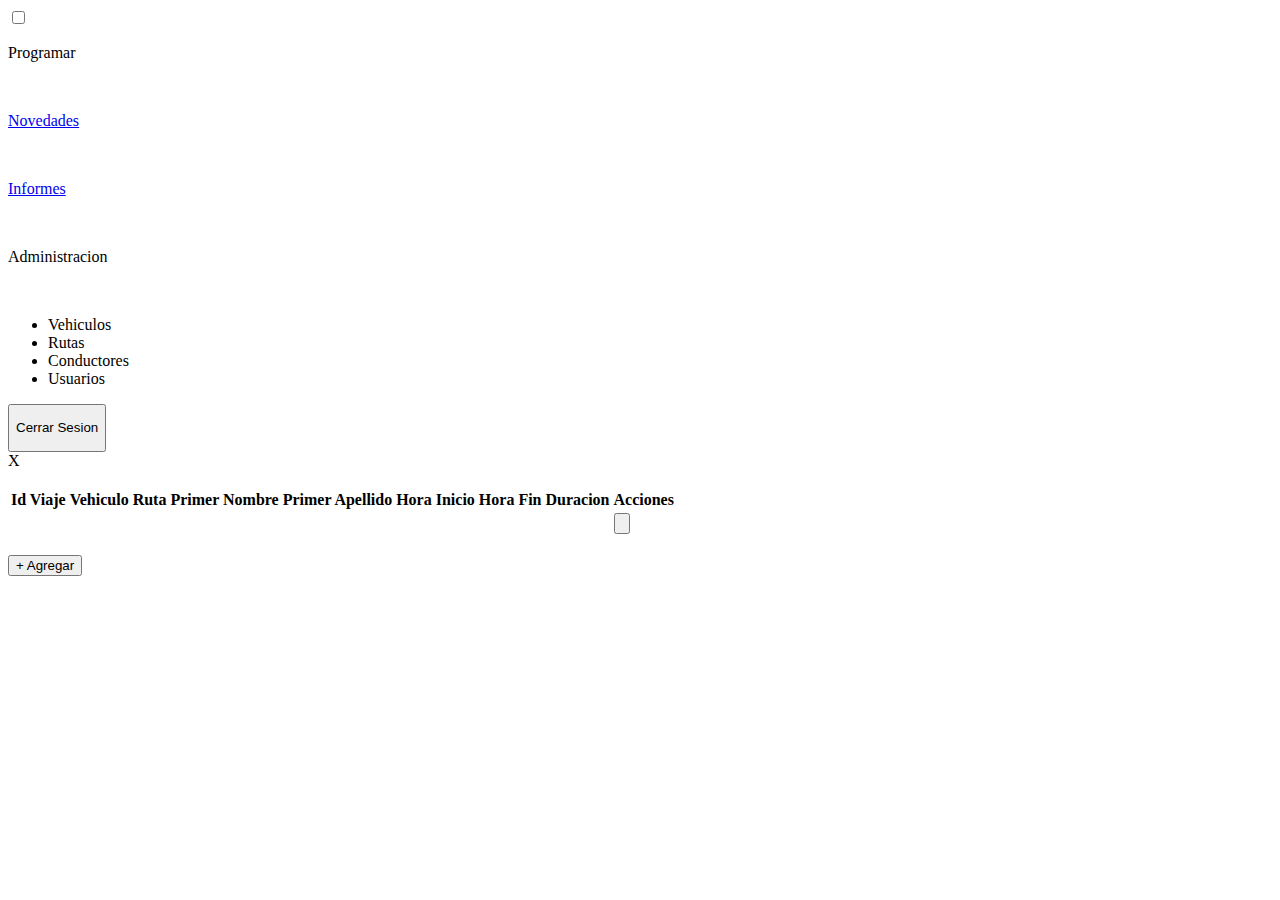
<file: src/main/resources/templates/index.html>
<!DOCTYPE html>
<html lang="es" xmlns:th="http://www.thymeleaf.org"
				xmlns:sec="http://www.thymeleaf.org/extras/spring-security">

<head>
	<meta charset="UTF-8">
	<title>Automoviles Itagui</title>
	<link rel="stylesheet" th:href="@{/css/estiloIndex.css}">
</head>

<body>
	
	<header>		
		<div class="iconMenu" id="iconMenu">
			<input type="checkbox" id="checkboxIconMenu">
			<label for="checkboxIconMenu">
				<img class="menuLogo" id="btnOpen" th:src="@{/Imagenes/menuLogo.png}">
			</label>
		</div>
	</header>

	<div th:if="${success != null}" class="alert-success">
		<label th:text="${success}"></label>
	</div>

	<div class="container-menu" id="menu">
		<div class="cont-menu">
			<nav>
				<a th:href="@{/home}">
					<p class="txtProgram">Programar</p>
					<img class="icon-program" th:src="@{/Imagenes/programarLogo.png}">
				</a>
				<a href="#">
					<p class="txtNovedad">Novedades</p>
					<img class="icon-novedad" th:src="@{/Imagenes/novedadLogo.png}">
				</a>
				<a href="#">
					<p class="txtInforme">Informes</p>
					<img class="icon-informe" th:src="@{/Imagenes/informeLogo.png}">
				</a>
				<div class="admin-link">
					<p class="txtAdministracion">Administracion</p>
					<img class="icon-administrar" th:src="@{/Imagenes/adminLogo.png}">
					<ul class="admin-menu">
						<li><a th:href="@{/vistas/Vehiculos/}">Vehiculos</a></li>
						<li><a th:href="@{/vistas/Ruta/}">Rutas</a></li>
						<li><a th:href="@{/vistas/Conductor/}">Conductores</a></li>
						<li><a th:href="@{/vistas/Usuario/}">Usuarios</a></li>
					</ul>
				</div>
				<form th:action="@{/logout}" method="post">
					<button type="submit" class="btn-logout">
						<p>Cerrar Sesion</p>
					</button>
				</form>
				
			</nav>
			<label for="checkboxIconMenu" class="icon-equis">X</label>
		</div>
	</div>

	<div class="imagenEmpresa">
	
		<img class="logoEmpresa" th:src="@{/Imagenes/logoEmpresa.jpeg}">
	
	</div>
	
	<div class="listViajes">
		<table>
			<thead>
		  	<tr>
				<th scope="col">Id Viaje</th>
				<th scope="col">Vehiculo</th>
				<th scope="col">Ruta</th>
				<th scope="col">Primer Nombre</th>
				<th scope="col">Primer Apellido</th>
				<th scope="col">Hora Inicio</th>
				<th scope="col">Hora Fin</th>
				<th scope="col">Duracion</th>
				<th scope="col">Acciones</th>
		  	</tr>
			</thead>
			<tbody>
		  		<tr th:each="viajes : ${Viaje}">
					<td th:text="${viajes.idViaje}"></td>
					<td th:text="${viajes.vehiculos.NumeroInterno}"></td>
					<td th:text="${viajes.ruta.nombreRuta}"></td>
					<td th:text="${viajes.conductor.primerNombre}"></td>
					<td th:text="${viajes.conductor.primerApellido}"></td>
					<td th:text="${viajes.horaInicio}"></td>
					<td th:text="${viajes.horaFin}"></td>
					<td th:text="${viajes.duracion}"></td>
					<td>
						<!--a th:href="@{/vistas/Viaje/completarViaje/} + ${viajes.idViaje}" title="Completar Registro">
							<img class="icon-completar" th:src="@{/Imagenes/completarLogo.png}">
						</a-->
						<form class="btnCompletar" th:action="@{vistas/Viaje/completarViaje/{id}(id=${viajes.idViaje})}" method="post">
							<button class="compl" type="submit" title="Completar Registro">
								<img class="icon-completar" th:src="@{/Imagenes/completarLogo.png}" />
							</button>
						</form>
						<a th:href="@{/vistas/Viaje/edit/} + ${viajes.idViaje}" title="Editar Registro">
							<img class="icon-editar" th:src="@{/Imagenes/editarLogo.png}">
						</a>
                        <a th:href="@{/vistas/Viaje/eliminar/} + ${viajes.idViaje}" title="Eliminar Registro">
							<img class="icon-eliminar" th:src="@{/Imagenes/eliminarLogo.png}">
						</a>
					</td>
		  		</tr>
			</tbody>
	  	</table>
	</div>
	
	<a th:href="@{/vistas/Viaje/create}"><button type="submit" class="btnRegistrarForm" >+ Agregar</button></a>

	<script>
		/*CODIGO DE ANIMACION PARA OCULTAR LA BARRA LATERAL*/
		document.addEventListener('DOMContentLoaded', function() {
    	var checkboxIconMenu = document.getElementById('checkboxIconMenu');
    	var menu = document.getElementById('menu');

    		checkboxIconMenu.addEventListener('change', function() {
    	    	if (checkboxIconMenu.checked) {
    	        	menu.style.opacity = '1';
    	        	menu.style.visibility = 'visible';
    	    	} else {
    	        	menu.style.opacity = '0';
    	        	menu.style.visibility = 'hidden';
    	    	}
    		});
		});
		/*---------------------------------------------------*/

		/*CODIGO PARA MOSTRAR LA LISTA DE ADMINISTRACION*/
		document.addEventListener('DOMContentLoaded', function() {
   			var adminLink = document.querySelector('.admin-link');

    		// Agrega un evento de clic al contenedor .admin-link
    		adminLink.addEventListener('click', function(event) {
    		    var adminMenu = adminLink.querySelector('.admin-menu');
			
    		    // Cambia la visibilidad de .admin-menu al hacer clic en .admin-link
    		    adminMenu.style.display = adminMenu.style.display === 'block' ? 'none' : 'block';
    		});
		});
		/*-------------------------------------------------*/

		
	</script>
</body>

</html>
</file>
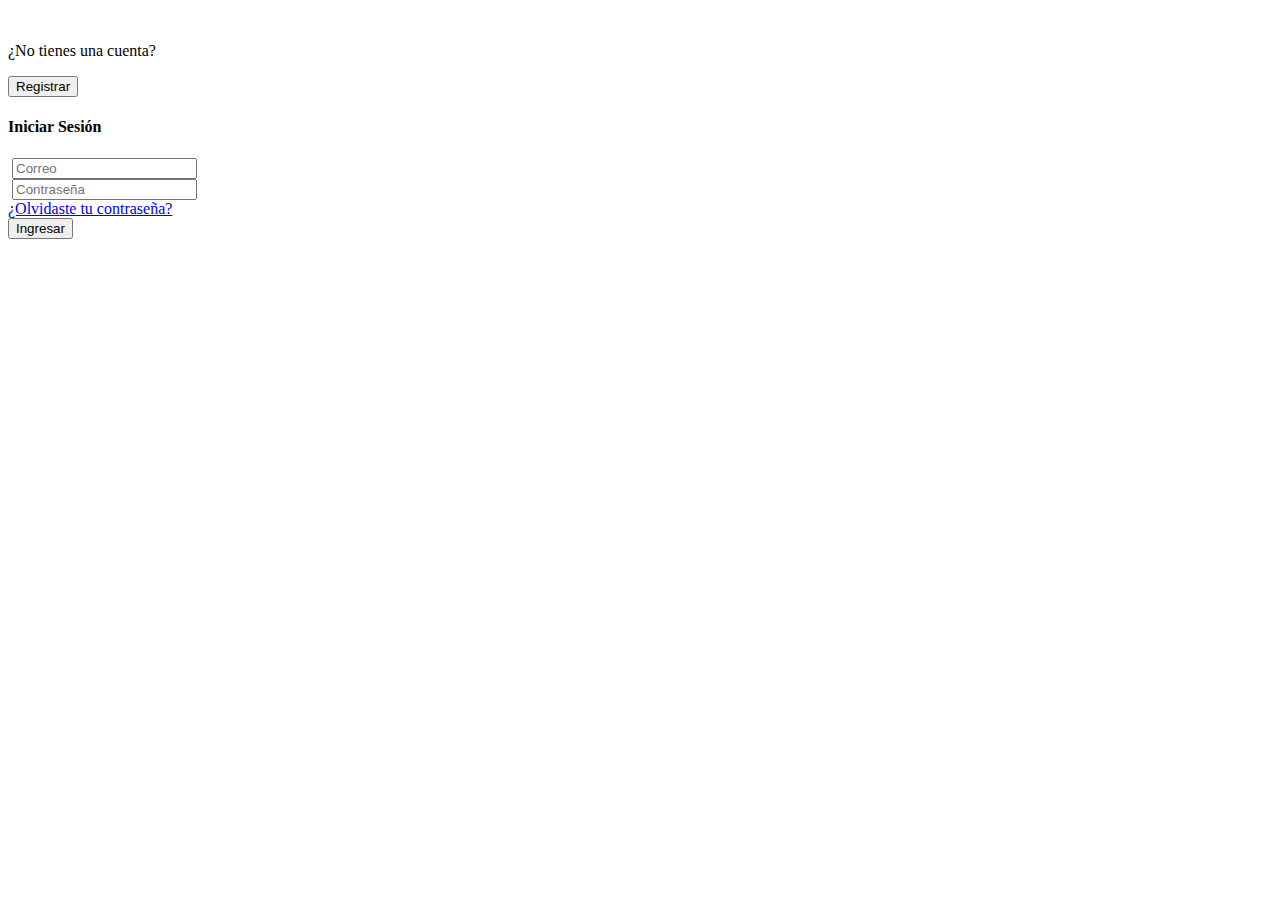
<file: src/main/resources/templates/vistas/login.html>
<!DOCTYPE html>
<html lang="es" xmlns:th="http://www.thymeleaf.org"
				xmlns:sec="http://www.thymeleaf.org/extras/spring-security">

<head>

	<meta charset="UTF-8">
	<title>Automoviles Itagui</title>
	<link rel="stylesheet" th:href="@{/css/estiloLogin.css}">
	
</head>


<body>

	<div class="logo">

		<img class="logoEmpresa" th:src="@{/Imagenes/logoEmpresa.jpeg}">

	</div>
	
	<div class="loginRegistrer">
		<p>¿No tienes una cuenta?</p>
		
		<a th:href="@{/registrar}"><button type="button" class="btnRegistrar" >Registrar</button></a>
	</div>
	
	<div class="loginF">
		
		<form method="post" th:action="@{/signin}" > 
		
			<div class="titleForm">
				<h4>Iniciar Sesión</h4>		
			</div>
		
			<div class="inputBox">
				<img th:src="@{/Imagenes/correoLogo.png}">
				<input type="email" id="correo" name="correo" required placeholder="Correo">	
			</div>
			
			<div class="inputBox">
				<img th:src="@{/Imagenes/contraseñaLogo.png}">
				<input type="password" id="contrasena" name= "contrasena" required placeholder="Contraseña">
			</div>
			
			<div class="recordarContraseña">
				<a href="#">¿Olvidaste tu contraseña?</a>
			</div>
			
			<button type="submit" class="btn" >Ingresar</button>
			
		</form>
	</div>

</body>

</html>
</file>
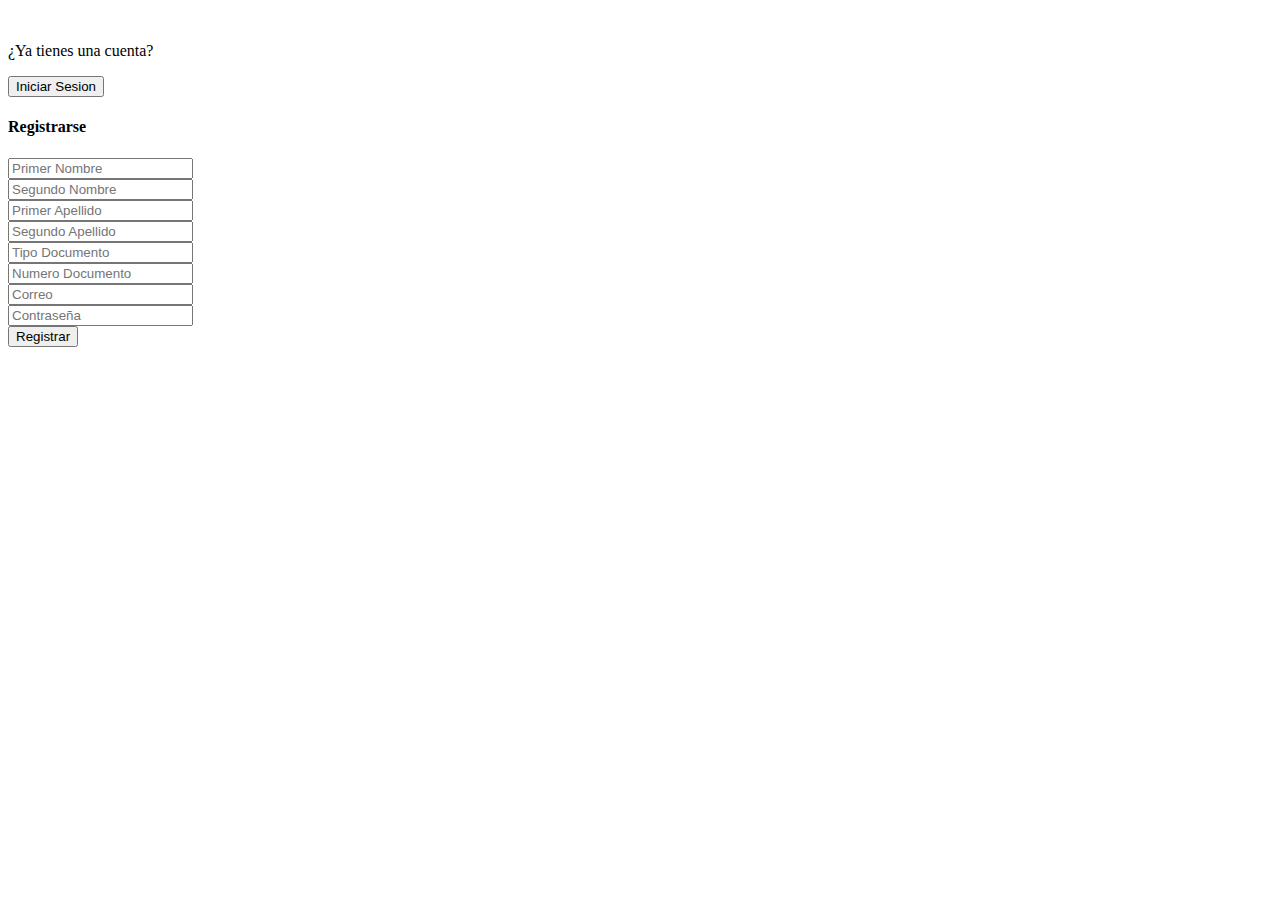
<file: src/main/resources/templates/vistas/registrar.html>
<!DOCTYPE html>
<html lang="es" xmlns:th="http://www.thymeleaf.org"
                xmlns:sec="http://www.thymeleaf.org/extras/spring-security">

<head>
    <meta charset="UTF-8">
    <title>Automoviles Itagui</title>
    <link rel="stylesheet" th:href="@{/css/estiloRegistro.css}">
</head>

<body>

	<div class="logo">
		<img class="logoEmpresa" th:src="@{/Imagenes/logoEmpresa.jpeg}">
	</div>

	<div class="loginSesion">
		<p>¿Ya tienes una cuenta?</p>
		<a th:href="@{/login}"><button type="button" class="btnLogin" >Iniciar Sesion</button></a>
	</div>

    <div class="registrerF">
        <form th:action="@{/vistas/registro}" th:object="${Usuario}" method="post">
			
			<div class="titleForm">
				<h4>Registrarse</h4>		
			</div>

			<div class="inputBox">
				<input type="text" id="primer-nombre" th:field="*{primerNombre}" placeholder="Primer Nombre">
			</div>
			<div class="inputBox2">
				<input type="text" id="segundo-nombre" th:field="*{segundoNombre}" placeholder="Segundo Nombre">
			</div>
			<div class="inputBox">
				<input type="text" id="primer-apellido" th:field="*{primerApellido}" placeholder="Primer Apellido">
			</div>
			<div class="inputBox2">
				<input type="text" id="segundo-apellido" th:field="*{segundoApellido}" placeholder="Segundo Apellido">
			</div>
			<div class="inputBox">
				<input type="text" id="tipo-documento" th:field="*{tipoDocumento}" placeholder="Tipo Documento">
			</div>
			<div class="inputBox2">
				<input type="text" id="numero-documento" th:field="*{numeroDocumento}" placeholder="Numero Documento">
			</div>
			<div class="inputBox">
				<input type="text" id="correo" th:field="*{correo}" placeholder="Correo">
			</div>
			<div class="inputBox2">
				<input type="text" id="contrasena" th:field="*{contrasena}" placeholder="Contraseña">
			</div>
			<button type="submit" class="btn" >Registrar</button>
		</form>
    </div>
</body>

</html>
</file>
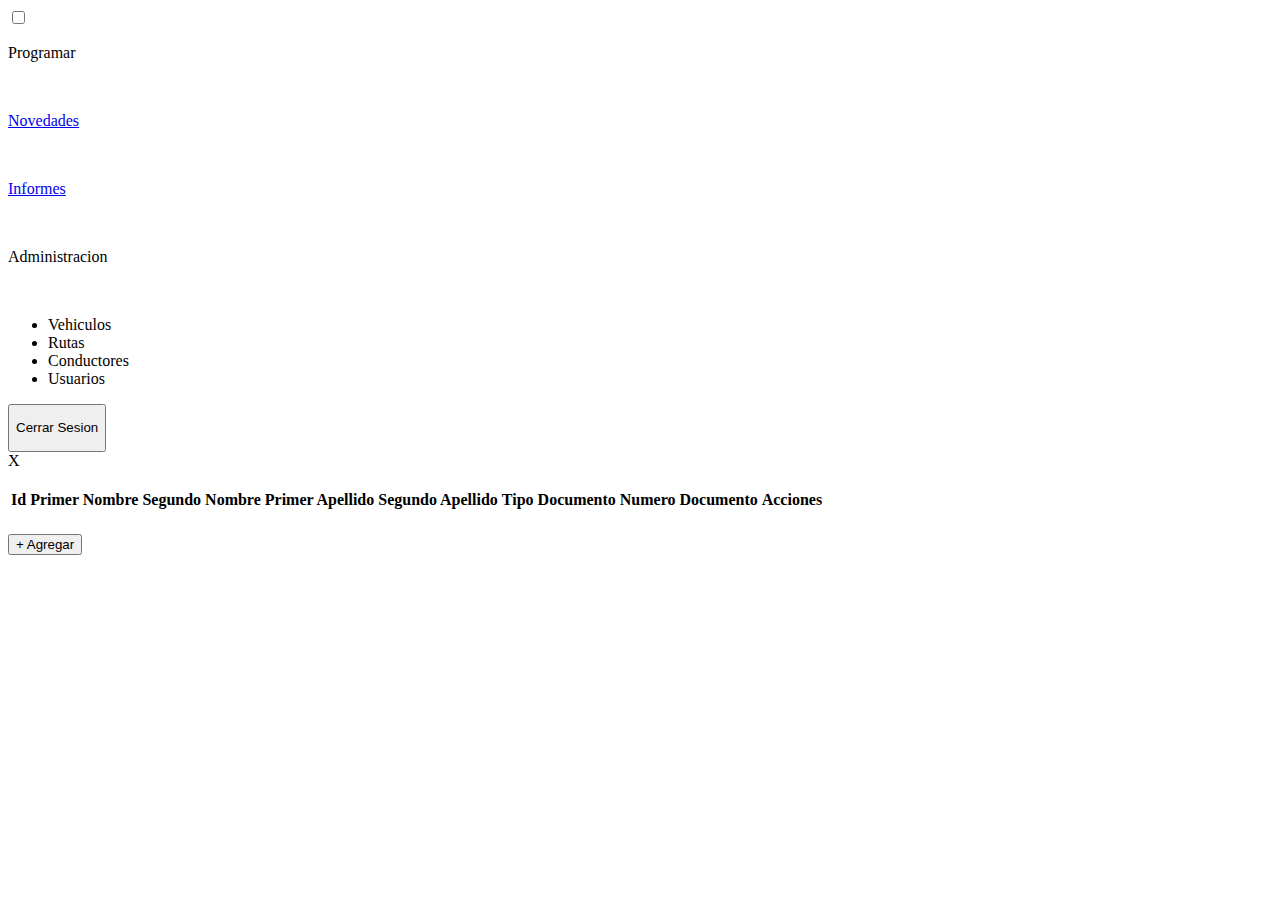
<file: src/main/resources/templates/vistas/Conductor/conductores.html>
<!DOCTYPE html>
<html lang="es" xmlns:th="http://www.thymeleaf.org"
				xmlns:sec="http://www.thymeleaf.org/extras/spring-security">
<head>
    <meta charset="UTF-8">
    <title>Automoviles Itagui</title>
    <link rel="stylesheet" th:href="@{/css/estiloConductor.css}">
</head>

<body>
    
    <header>		
		<div class="iconMenu" id="iconMenu">
			<input type="checkbox" id="checkboxIconMenu">
			<label for="checkboxIconMenu">
				<img class="menuLogo" id="btnOpen" th:src="@{/Imagenes/menuLogo.png}">
			</label>
		</div>
	</header>

	<div class="container-menu" id="menu">
		<div class="cont-menu">
			<nav>
				<a th:href="@{/home}">
					<p class="txtProgram">Programar</p>
					<img class="icon-program" th:src="@{/Imagenes/programarLogo.png}">
				</a>
				<a href="#">
					<p class="txtNovedad">Novedades</p>
					<img class="icon-novedad" th:src="@{/Imagenes/novedadLogo.png}">
				</a>
				<a href="#">
					<p class="txtInforme">Informes</p>
					<img class="icon-informe" th:src="@{/Imagenes/informeLogo.png}">
				</a>
				<div class="admin-link">
					<p class="txtAdministracion">Administracion</p>
					<img class="icon-administrar" th:src="@{/Imagenes/adminLogo.png}">
					<ul class="admin-menu">
						<li><a th:href="@{/vistas/Vehiculos/}">Vehiculos</a></li>
						<li><a th:href="@{/vistas/Ruta/}">Rutas</a></li>
						<li><a th:href="@{/vistas/Conductor/}">Conductores</a></li>
						<li><a th:href="@{/vistas/Usuario/}">Usuarios</a></li>
					</ul>
				</div>
				<form th:action="@{/logout}" method="post">
					<button type="submit" class="btn-logout">
						<p>Cerrar Sesion</p>
					</button>
				</form>
				
			</nav>
			<label for="checkboxIconMenu" class="icon-equis">X</label>
		</div>
	</div>
	
	<div class="imagenEmpresa">

		<img class="logoEmpresa" th:src="@{/Imagenes/logoEmpresa.jpeg}">
		
	</div>

    <div class="table-container">
		<table>
			<thead>
		  	<tr>
				<th scope="col">Id</th>
				<th scope="col">Primer Nombre</th>
				<th scope="col">Segundo Nombre</th>
                <th scope="col">Primer Apellido</th>
				<th scope="col">Segundo Apellido</th>
                <th scope="col">Tipo Documento</th>
                <th scope="col">Numero Documento</th>
				<th scope="col">Acciones</th>
		  	</tr>
			</thead>
			<tbody>
		  		<tr th:each="conductores : ${Conductor}">
					<td th:text="${conductores.idConductor}"></td>
					<td th:text="${conductores.primerNombre}"></td>
					<td th:text="${conductores.segundoNombre}"></td>
                    <td th:text="${conductores.primerApellido}"></td>
					<td th:text="${conductores.segundoApellido}"></td>
                    <td th:text="${conductores.tipoDocumento}"></td>
					<td th:text="${conductores.numeroDocumento}"></td>
					<td>
						<a th:href="@{/vistas/Conductor/edit/} + ${conductores.idConductor}" title="Editar Registro">
							<img class="icon-editar" th:src="@{/Imagenes/editarLogo.png}">
						</a>
                        <a th:href="@{/vistas/Conductor/delete/} + ${conductores.idConductor}" title="Eliminar Registro">
							<img class="icon-eliminar" th:src="@{/Imagenes/eliminarLogo.png}">
						</a>
                    </td>
		  		</tr>
			</tbody>
	  	</table>
	</div>
    <a th:href="@{/vistas/Conductor/create}"><button type="submit" class="btnRegistrarForm" >+ Agregar</button></a>
    <script>
		/*CODIGO DE ANIMACION PARA OCULTAR LA BARRA LATERAL*/
		document.addEventListener('DOMContentLoaded', function() {
    	var checkboxIconMenu = document.getElementById('checkboxIconMenu');
    	var menu = document.getElementById('menu');

    		checkboxIconMenu.addEventListener('change', function() {
    	    	if (checkboxIconMenu.checked) {
    	        	menu.style.opacity = '1';
    	        	menu.style.visibility = 'visible';
    	    	} else {
    	        	menu.style.opacity = '0';
    	        	menu.style.visibility = 'hidden';
    	    	}
    		});
		});
		/*---------------------------------------------------*/

		/*CODIGO PARA MOSTRAR LA LISTA DE ADMINISTRACION*/
		document.addEventListener('DOMContentLoaded', function() {
   			var adminLink = document.querySelector('.admin-link');

    		// Agrega un evento de clic al contenedor .admin-link
    		adminLink.addEventListener('click', function(event) {
    		    var adminMenu = adminLink.querySelector('.admin-menu');
			
    		    // Cambia la visibilidad de .admin-menu al hacer clic en .admin-link
    		    adminMenu.style.display = adminMenu.style.display === 'block' ? 'none' : 'block';
    		});
		});
		/*-------------------------------------------------*/
	</script>

</body>
</html>
</file>
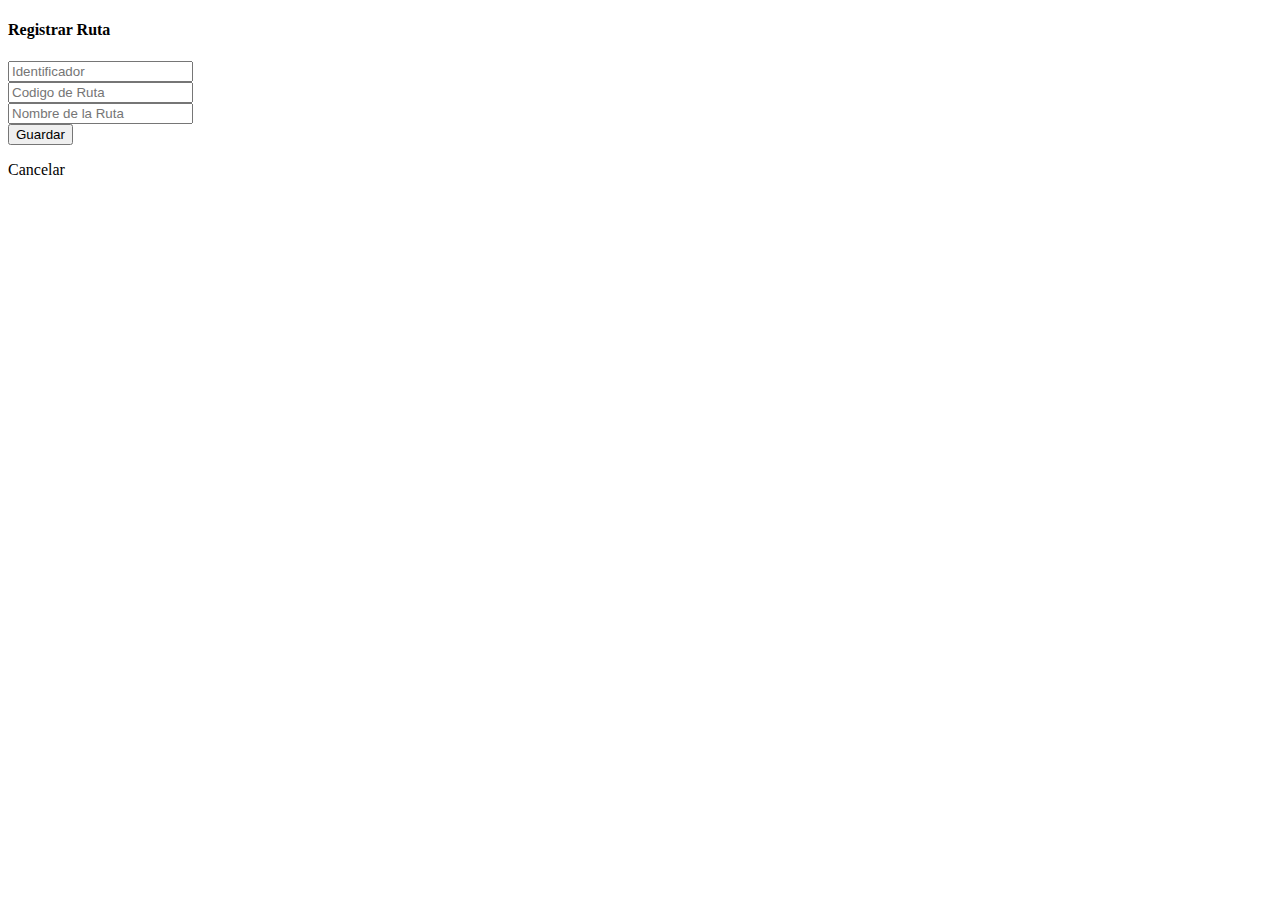
<file: src/main/resources/templates/vistas/Ruta/registrarRuta.html>
<!DOCTYPE html>
<html lang="es" xmlns:sec="http://www.thymeleaf.org/extras/spring-security"
				xmlns:th="http://www.thymeleaf.org">
<head>
    <meta charset="UTF-8">
    <title>Automoviles Itagui</title>
	<link rel="stylesheet" th:href="@{/css/estiloRegistrarRT.css}">
</head>

<body>

	<div class="registrerF">
		<form th:action="@{/vistas/Ruta/save}" th:object="${Ruta}" method="post">
			
			<div class="titleForm">
				<h4>Registrar Ruta</h4>		
			</div>

			<div class="inputBox">
				<input type="text" id="identificacion" th:field="*{idRuta}" placeholder="Identificador"> 				
			</div>
			<div class="inputBox">
				<input type="text" id="codigo-ruta" th:field="*{codigoRuta}" placeholder="Codigo de Ruta"> 
			</div>
			<div class="inputBox">
				<input type="text" id="nombre-ruta" th:field="*{nombreRuta}" placeholder="Nombre de la Ruta"> 
			</div>
			<div >
				<button type="submit" class="btn" >Guardar</button>
				<a th:href="@{/vistas/Ruta/}" class="btnCancel">
					<p>Cancelar</p>
				</a>
			</div>
			</div>
		</form>
	</div>

</body>
</html>
</file>
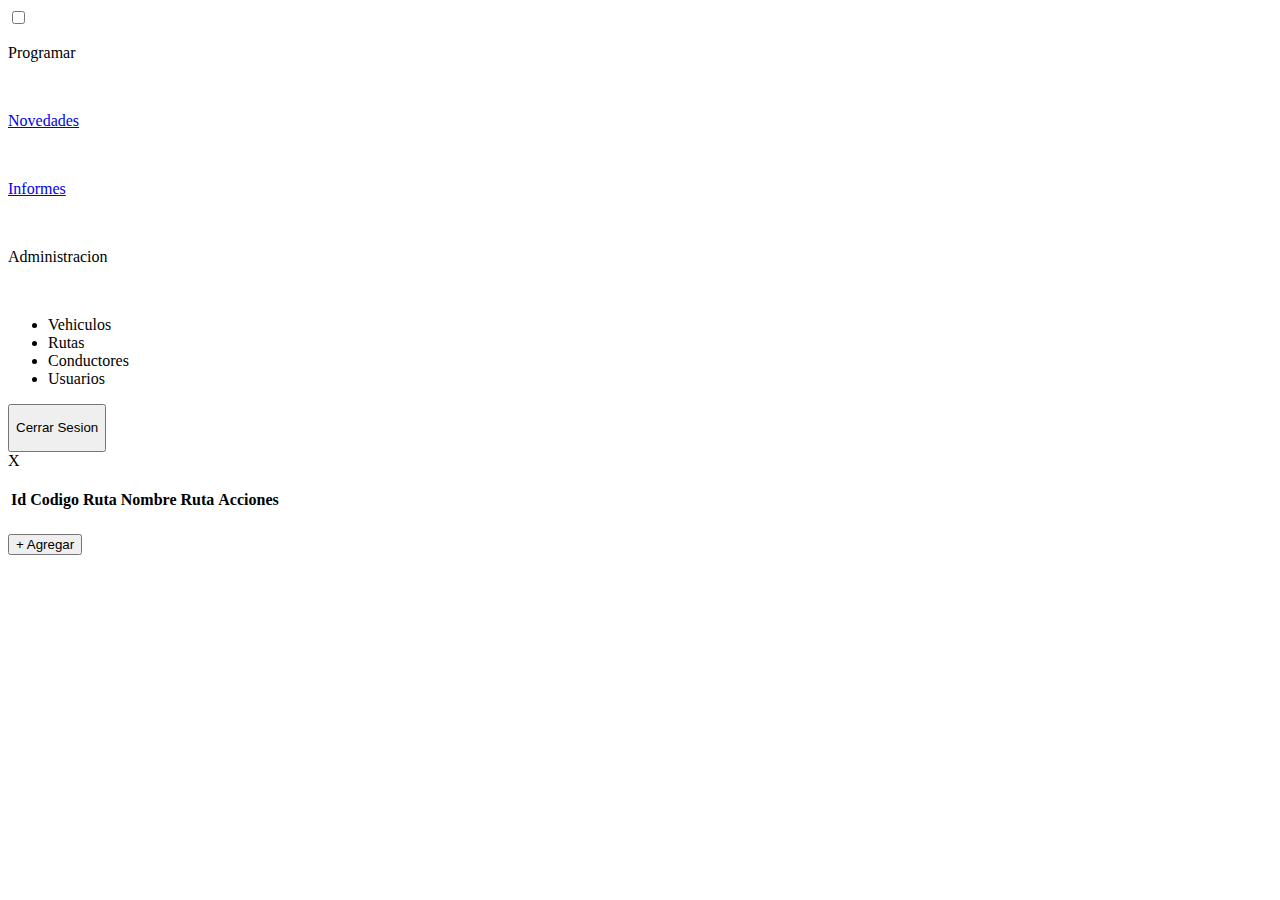
<file: src/main/resources/templates/vistas/Ruta/ruta.html>
<!DOCTYPE html>
<html lang="es" xmlns:th="http://www.thymeleaf.org"
				xmlns:sec="http://www.thymeleaf.org/extras/spring-security">

<head>
    <meta charset="UTF-8">
    <title>Automoviles Itagui</title>
    <link rel="stylesheet" th:href="@{/css/estiloRuta.css}">
</head>

<body>

	<header>		
		<div class="iconMenu" id="iconMenu">
			<input type="checkbox" id="checkboxIconMenu">
			<label for="checkboxIconMenu">
				<img class="menuLogo" id="btnOpen" th:src="@{/Imagenes/menuLogo.png}">
			</label>
		</div>
	</header>

	<div class="container-menu" id="menu">
		<div class="cont-menu">
			<nav>
				<a th:href="@{/home}">
					<p class="txtProgram">Programar</p>
					<img class="icon-program" th:src="@{/Imagenes/programarLogo.png}">
				</a>
				<a href="#">
					<p class="txtNovedad">Novedades</p>
					<img class="icon-novedad" th:src="@{/Imagenes/novedadLogo.png}">
				</a>
				<a href="#">
					<p class="txtInforme">Informes</p>
					<img class="icon-informe" th:src="@{/Imagenes/informeLogo.png}">
				</a>
				<div class="admin-link">
					<p class="txtAdministracion">Administracion</p>
					<img class="icon-administrar" th:src="@{/Imagenes/adminLogo.png}">
					<ul class="admin-menu">
						<li><a th:href="@{/vistas/Vehiculos/}">Vehiculos</a></li>
						<li><a th:href="@{/vistas/Ruta/}">Rutas</a></li>
						<li><a th:href="@{/vistas/Conductor/}">Conductores</a></li>
						<li><a th:href="@{/vistas/Usuario/}">Usuarios</a></li>
					</ul>
				</div>
				<form th:action="@{/logout}" method="post">
					<button type="submit" class="btn-logout">
						<p>Cerrar Sesion</p>
					</button>
				</form>
				
			</nav>
			<label for="checkboxIconMenu" class="icon-equis">X</label>
		</div>
	</div>

	<div class="imagenEmpresa">
	
		<img class="logoEmpresa" th:src="@{/Imagenes/logoEmpresa.jpeg}">
	
	</div>
	
	<div class="listRuta">
		<table>
			<thead>
		  	<tr>
				<th scope="col">Id</th>
				<th scope="col">Codigo Ruta</th>
				<th scope="col">Nombre Ruta</th>
				<th scope="col">Acciones</th>
		  	</tr>
			</thead>
			<tbody>
		  		<tr th:each="ruta:${Ruta}">
					<td th:text="${ruta.idRuta}"></td>
					<td th:text="${ruta.codigoRuta}"></td>
					<td th:text="${ruta.nombreRuta}"></td>
					<td>
                        <a th:href="@{/vistas/Ruta/edit/} + ${ruta.idRuta}" title="Editar Registro">
							<img class="icon-editar" th:src="@{/Imagenes/editarLogo.png}">
						</a>
                        <a th:href="@{/vistas/Ruta/delete/} + ${ruta.idRuta}" title="Eliminar Registro">
							<img class="icon-eliminar" th:src="@{/Imagenes/eliminarLogo.png}">
						</a>
                    </td>
		  		</tr>
			</tbody>
	  	</table>
	</div>

    <a th:href="@{/vistas/Ruta/create}"><button type="submit" class="btnRegistrarForm" >+ Agregar</button></a>
	
    <script>
		/*CODIGO DE ANIMACION PARA OCULTAR LA BARRA LATERAL*/
		document.addEventListener('DOMContentLoaded', function() {
    	var checkboxIconMenu = document.getElementById('checkboxIconMenu');
    	var menu = document.getElementById('menu');

    		checkboxIconMenu.addEventListener('change', function() {
    	    	if (checkboxIconMenu.checked) {
    	        	menu.style.opacity = '1';
    	        	menu.style.visibility = 'visible';
    	    	} else {
    	        	menu.style.opacity = '0';
    	        	menu.style.visibility = 'hidden';
    	    	}
    		});
		});
		/*---------------------------------------------------*/

		/*CODIGO PARA MOSTRAR LA LISTA DE ADMINISTRACION*/
		document.addEventListener('DOMContentLoaded', function() {
   			var adminLink = document.querySelector('.admin-link');

    		// Agrega un evento de clic al contenedor .admin-link
    		adminLink.addEventListener('click', function(event) {
    		    var adminMenu = adminLink.querySelector('.admin-menu');
			
    		    // Cambia la visibilidad de .admin-menu al hacer clic en .admin-link
    		    adminMenu.style.display = adminMenu.style.display === 'block' ? 'none' : 'block';
    		});
		});
		/*-------------------------------------------------*/
	</script>
</body>
</html>
</file>
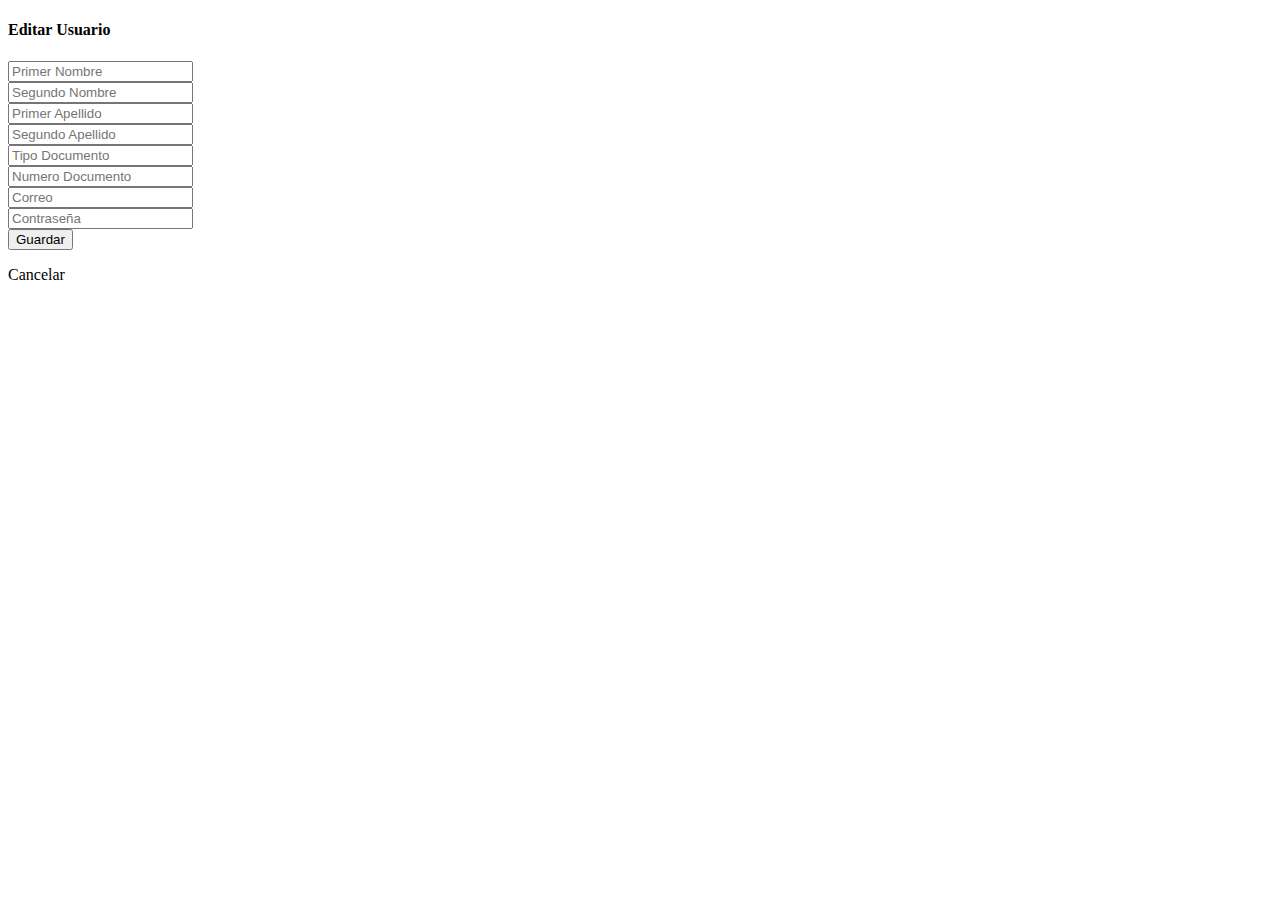
<file: src/main/resources/templates/vistas/Usuario/editarUsuario.html>
<!DOCTYPE html>
<html lang="en">
<head>
    <meta charset="UTF-8">
    <meta name="viewport" content="width=device-width, initial-scale=1.0">
    <title>Automoviles Itagui</title>
    <link rel="stylesheet" th:href="@{/css/estiloEditUser.css}">
</head>
<body>
    
    <div class="registrerF">
        <form th:action="@{/vistas/Usuario/save}" th:object="${Usuario}" method="post">
			
			<div class="titleForm">
				<h4>Editar Usuario</h4>		
			</div>

			<div class="inputBox">
				<input type="text" id="primer-nombre" th:field="*{primerNombre}" placeholder="Primer Nombre">
			</div>
			<div class="inputBox2">
				<input type="text" id="segundo-nombre" th:field="*{segundoNombre}" placeholder="Segundo Nombre">
			</div>
			<div class="inputBox">
				<input type="text" id="primer-apellido" th:field="*{primerApellido}" placeholder="Primer Apellido">
			</div>
			<div class="inputBox2">
				<input type="text" id="segundo-apellido" th:field="*{segundoApellido}" placeholder="Segundo Apellido">
			</div>
			<div class="inputBox">
				<input type="text" id="tipo-documento" th:field="*{tipoDocumento}" placeholder="Tipo Documento">
			</div>
			<div class="inputBox2">
				<input type="text" id="numero-documento" th:field="*{numeroDocumento}" placeholder="Numero Documento">
			</div>
			<div class="inputBox">
				<input type="text" id="correo" th:field="*{correo}" placeholder="Correo">
			</div>
			<div class="inputBox2">
				<input type="text" id="contrasena" th:field="*{contrasena}" placeholder="Contraseña">
			</div>
			<div >
				<button type="submit" class="btn" >Guardar</button>
				<a th:href="@{/vistas/Usuario/}" class="btnCancel">
					<p>Cancelar</p>
				</a>
			</div>
		</form>
    </div>

</body>
</html>
</file>
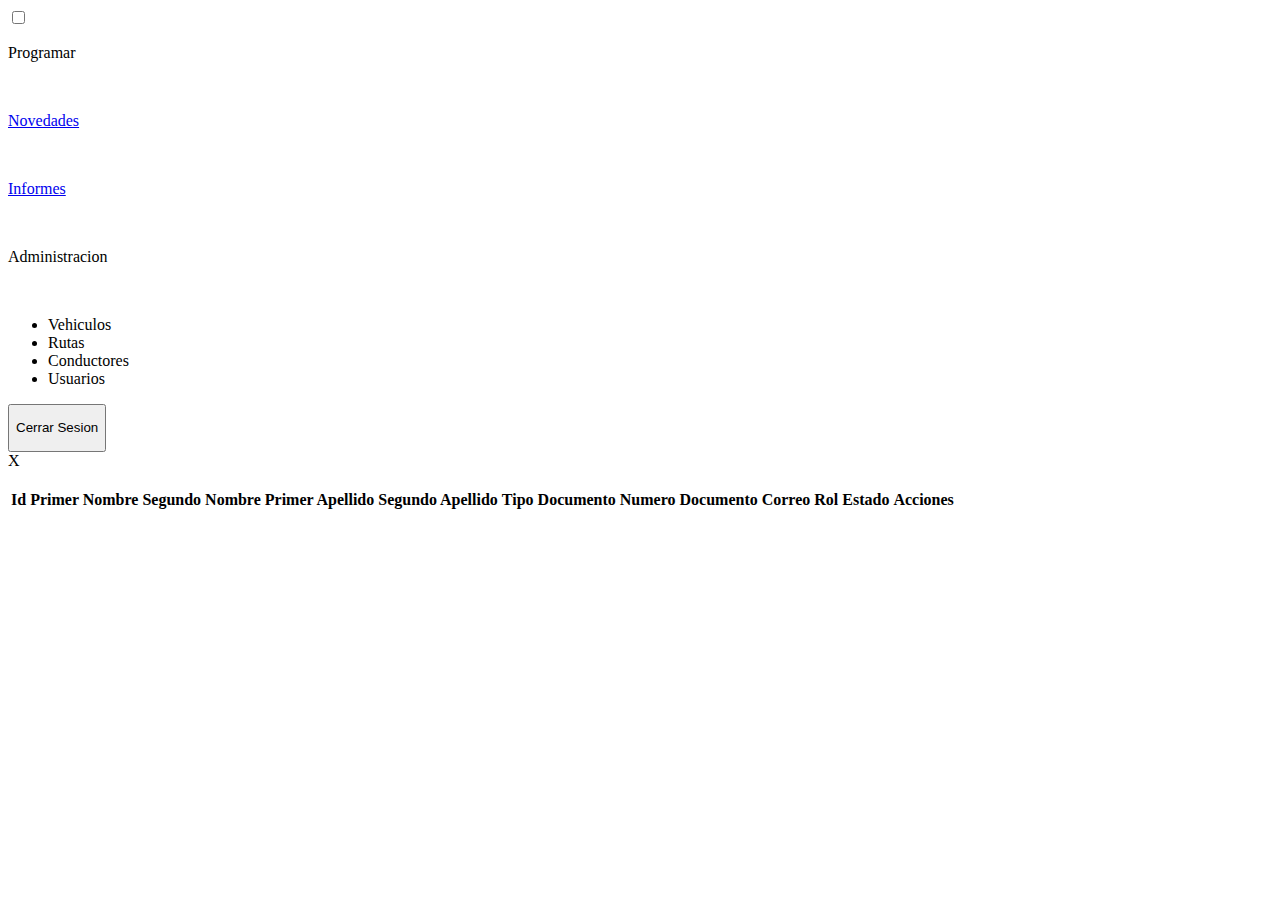
<file: src/main/resources/templates/vistas/Usuario/usuario.html>
<!DOCTYPE html>
<html lang="es" xmlns:th="http://www.thymeleaf.org"
                xmlns:sec="http://www.thymeleaf.org/extras/spring-security">
<head>
    <meta charset="UTF-8">
    <title>Automoviles Itagui</title>
    <link rel="stylesheet" th:href="@{/css/estiloUsuario.css}">
</head>

<body>

    <header>		
		<div class="iconMenu" id="iconMenu">
			<input type="checkbox" id="checkboxIconMenu">
			<label for="checkboxIconMenu">
				<img class="menuLogo" id="btnOpen" th:src="@{/Imagenes/menuLogo.png}">
			</label>
		</div>
	</header>

	<div class="container-menu" id="menu">
		<div class="cont-menu">
			<nav>
				<a th:href="@{/home}">
					<p class="txtProgram">Programar</p>
					<img class="icon-program" th:src="@{/Imagenes/programarLogo.png}">
				</a>
				<a href="#">
					<p class="txtNovedad">Novedades</p>
					<img class="icon-novedad" th:src="@{/Imagenes/novedadLogo.png}">
				</a>
				<a href="#">
					<p class="txtInforme">Informes</p>
					<img class="icon-informe" th:src="@{/Imagenes/informeLogo.png}">
				</a>
				<div class="admin-link">
					<p class="txtAdministracion">Administracion</p>
					<img class="icon-administrar" th:src="@{/Imagenes/adminLogo.png}">
					<ul class="admin-menu">
						<li><a th:href="@{/vistas/Vehiculos/}">Vehiculos</a></li>
						<li><a th:href="@{/vistas/Ruta/}">Rutas</a></li>
						<li><a th:href="@{/vistas/Conductor/}">Conductores</a></li>
						<li><a th:href="@{/vistas/Usuario/}">Usuarios</a></li>
					</ul>
				</div>
				<form th:action="@{/logout}" method="post">
					<button type="submit" class="btn-logout">
						<p>Cerrar Sesion</p>
					</button>
				</form>
				
			</nav>
			<label for="checkboxIconMenu" class="icon-equis">X</label>
		</div>
	</div>
	
	<div class="imagenEmpresa">

		<img class="logoEmpresa" th:src="@{/Imagenes/logoEmpresa.jpeg}">
		
	</div>

    <div class="table-container">
		<table>
			<thead>
		  	<tr>
				<th scope="col">Id</th>
				<th scope="col">Primer Nombre</th>
				<th scope="col">Segundo Nombre</th>
                <th scope="col">Primer Apellido</th>
				<th scope="col">Segundo Apellido</th>
                <th scope="col">Tipo Documento</th>
                <th scope="col">Numero Documento</th>
                <th scope="col">Correo</th>
                <th scope="col">Rol</th>
                <th scope="col">Estado</th>
				<th scope="col">Acciones</th>
		  	</tr>
			</thead>
			<tbody>
		  		<tr th:each="usuarios : ${Usuario}">
					<td th:text="${usuarios.idUsuario}"></td>
					<td th:text="${usuarios.primerNombre}"></td>
					<td th:text="${usuarios.segundoNombre}"></td>
                    <td th:text="${usuarios.primerApellido}"></td>
					<td th:text="${usuarios.segundoApellido}"></td>
                    <td th:text="${usuarios.tipoDocumento}"></td>
					<td th:text="${usuarios.numeroDocumento}"></td>
                    <td th:text="${usuarios.correo}"></td>
                    <td th:text="${usuarios.rol}"></td>
                    <td th:text="${usuarios.estado}"></td>
					<td>
						<a th:href="@{/vistas/Usuario/edit/} + ${usuarios.idUsuario}" title="Editar Registro">
							<img class="icon-editar" th:src="@{/Imagenes/editarLogo.png}">
						</a>
                        <a th:href="@{/vistas/Usuario/delete/} + ${usuarios.idUsuario}" title="Eliminar Registro">
							<img class="icon-eliminar" th:src="@{/Imagenes/eliminarLogo.png}">
						</a>
                    </td>
		  		</tr>
			</tbody>
	  	</table>
	</div>

    <!--a th:href="@{/vistas/Conductor/create}"><button type="submit" class="btnRegistrarForm" >+ Agregar</button></a-->

    <script>
		/*CODIGO DE ANIMACION PARA OCULTAR LA BARRA LATERAL*/
		document.addEventListener('DOMContentLoaded', function() {
    	var checkboxIconMenu = document.getElementById('checkboxIconMenu');
    	var menu = document.getElementById('menu');

    		checkboxIconMenu.addEventListener('change', function() {
    	    	if (checkboxIconMenu.checked) {
    	        	menu.style.opacity = '1';
    	        	menu.style.visibility = 'visible';
    	    	} else {
    	        	menu.style.opacity = '0';
    	        	menu.style.visibility = 'hidden';
    	    	}
    		});
		});
		/*---------------------------------------------------*/

		/*CODIGO PARA MOSTRAR LA LISTA DE ADMINISTRACION*/
		document.addEventListener('DOMContentLoaded', function() {
   			var adminLink = document.querySelector('.admin-link');

    		// Agrega un evento de clic al contenedor .admin-link
    		adminLink.addEventListener('click', function(event) {
    		    var adminMenu = adminLink.querySelector('.admin-menu');
			
    		    // Cambia la visibilidad de .admin-menu al hacer clic en .admin-link
    		    adminMenu.style.display = adminMenu.style.display === 'block' ? 'none' : 'block';
    		});
		});
		/*-------------------------------------------------*/
	</script>

</body>
</html>
</file>
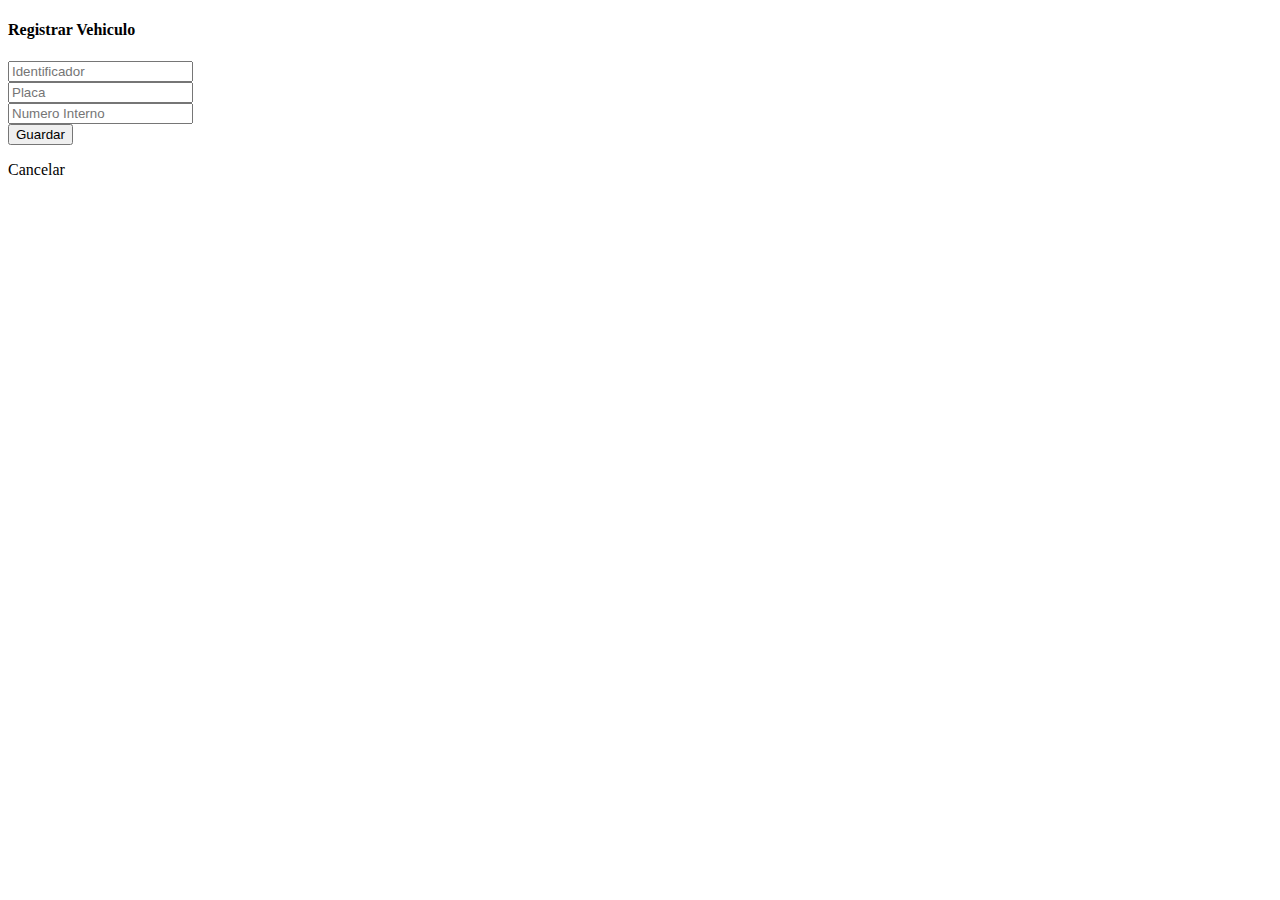
<file: src/main/resources/templates/vistas/Vehiculos/registrarVehiculos.html>
<!DOCTYPE html>
<html lang="es" xmlns:sec="http://www.thymeleaf.org/extras/spring-security"
				xmlns:th="http://www.thymeleaf.org">
<head>
    <meta charset="UTF-8">
    <title>Automoviles Itagui</title>
	<link rel="stylesheet" th:href="@{/css/estiloRegistrarVH.css}">
</head>

<body>

	<div class="registrerF">
		<form th:action="@{/vistas/Vehiculos/save}" th:object="${Vehiculos}" method="post">
			
			<div class="titleForm">
				<h4>Registrar Vehiculo</h4>		
			</div>

			<div class="inputBox">
				<input type="text" id="identificacion" th:field="*{idVehiculo}" placeholder="Identificador"> 				
			</div>
			<div class="inputBox">
				<input type="text" id="placa" th:field="*{placa}" placeholder="Placa"> 
			</div>
			<div class="inputBox">
				<input type="text" id="numeroInterno" th:field="*{numeroInterno}" placeholder="Numero Interno"> 
			</div>
			<div >
				<button type="submit" class="btn" >Guardar</button>
				<a th:href="@{/vistas/Vehiculos/}" class="btnCancel">
					<p>Cancelar</p>
				</a>
			</div>
			</div>
		</form>
	</div>

</body>
</html>
</file>
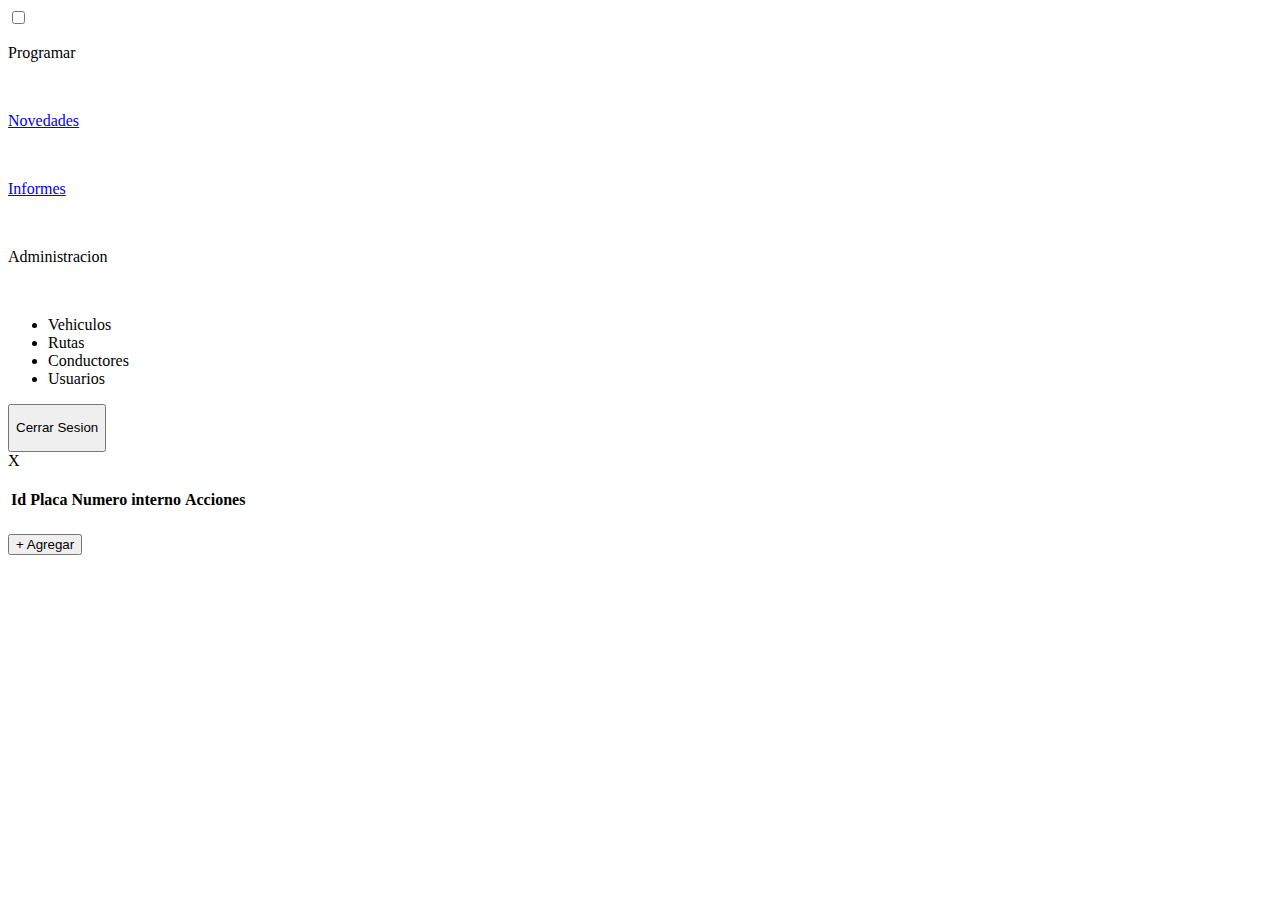
<file: src/main/resources/templates/vistas/Vehiculos/vehiculos.html>
<!DOCTYPE html>
<html lang="es" xmlns:th="http://www.thymeleaf.org"
				xmlns:sec="http://www.thymeleaf.org/extras/spring-security">

<head>
	<meta charset="UTF-8">
	<title>Automoviles Itagui</title>
   	<link rel="stylesheet" th:href="@{/css/estiloVehiculos.css}">
	
</head>

<body>

    <header>		
		<div class="iconMenu" id="iconMenu">
			<input type="checkbox" id="checkboxIconMenu">
			<label for="checkboxIconMenu">
				<img class="menuLogo" id="btnOpen" th:src="@{/Imagenes/menuLogo.png}">
			</label>
		</div>
	</header>

	<div class="container-menu" id="menu">
		<div class="cont-menu">
			<nav>
				<a th:href="@{/home}">
					<p class="txtProgram">Programar</p>
					<img class="icon-program" th:src="@{/Imagenes/programarLogo.png}">
				</a>
				<a href="#">
					<p class="txtNovedad">Novedades</p>
					<img class="icon-novedad" th:src="@{/Imagenes/novedadLogo.png}">
				</a>
				<a href="#">
					<p class="txtInforme">Informes</p>
					<img class="icon-informe" th:src="@{/Imagenes/informeLogo.png}">
				</a>
				<div class="admin-link">
					<p class="txtAdministracion">Administracion</p>
					<img class="icon-administrar" th:src="@{/Imagenes/adminLogo.png}">
					<ul class="admin-menu">
						<li><a th:href="@{/vistas/Vehiculos/}">Vehiculos</a></li>
						<li><a th:href="@{/vistas/Ruta/}">Rutas</a></li>
						<li><a th:href="@{/vistas/Conductor/}">Conductores</a></li>
						<li><a th:href="@{/vistas/Usuario/}">Usuarios</a></li>
					</ul>
				</div>
				<form th:action="@{/logout}" method="post">
					<button type="submit" class="btn-logout">
						<p>Cerrar Sesion</p>
					</button>
				</form>
				
			</nav>
			<label for="checkboxIconMenu" class="icon-equis">X</label>
		</div>
	</div>
	
	<div class="imagenEmpresa">

		<img class="logoEmpresa" th:src="@{/Imagenes/logoEmpresa.jpeg}">
		
	</div>

    <div class="table-container">
		<table>
			<thead>
		  	<tr>
				<th scope="col">Id</th>
				<th scope="col">Placa</th>
				<th scope="col">Numero interno</th>
				<th scope="col">Acciones</th>
		  	</tr>
			</thead>
			<tbody>
		  		<tr th:each="vehiculo : ${Vehiculos}">
					<td th:text="${vehiculo.idVehiculo}"></td>
					<td th:text="${vehiculo.placa}"></td>
					<td th:text="${vehiculo.numeroInterno}"></td>
					<td>
						<a th:href="@{/vistas/Vehiculos/edit/} + ${vehiculo.idVehiculo}" title="Editar Registro">
							<img class="icon-editar" th:src="@{/Imagenes/editarLogo.png}">
						</a>
                        <a th:href="@{/vistas/Vehiculos/delete/} + ${vehiculo.idVehiculo}" title="Eliminar Registro">
							<img class="icon-eliminar" th:src="@{/Imagenes/eliminarLogo.png}">
						</a>
                    </td>
		  		</tr>
			</tbody>
	  	</table>
	</div>
	<a th:href="@{/vistas/Vehiculos/create}"><button type="submit" class="btnRegistrarForm" >+ Agregar</button></a>

	<script>
		/*CODIGO DE ANIMACION PARA OCULTAR LA BARRA LATERAL*/
		document.addEventListener('DOMContentLoaded', function() {
    	var checkboxIconMenu = document.getElementById('checkboxIconMenu');
    	var menu = document.getElementById('menu');

    		checkboxIconMenu.addEventListener('change', function() {
    	    	if (checkboxIconMenu.checked) {
    	        	menu.style.opacity = '1';
    	        	menu.style.visibility = 'visible';
    	    	} else {
    	        	menu.style.opacity = '0';
    	        	menu.style.visibility = 'hidden';
    	    	}
    		});
		});
		/*---------------------------------------------------*/

		/*CODIGO PARA MOSTRAR LA LISTA DE ADMINISTRACION*/
		document.addEventListener('DOMContentLoaded', function() {
   			var adminLink = document.querySelector('.admin-link');

    		// Agrega un evento de clic al contenedor .admin-link
    		adminLink.addEventListener('click', function(event) {
    		    var adminMenu = adminLink.querySelector('.admin-menu');
			
    		    // Cambia la visibilidad de .admin-menu al hacer clic en .admin-link
    		    adminMenu.style.display = adminMenu.style.display === 'block' ? 'none' : 'block';
    		});
		});
		/*-------------------------------------------------*/
	</script>
</body>

</html>
</file>
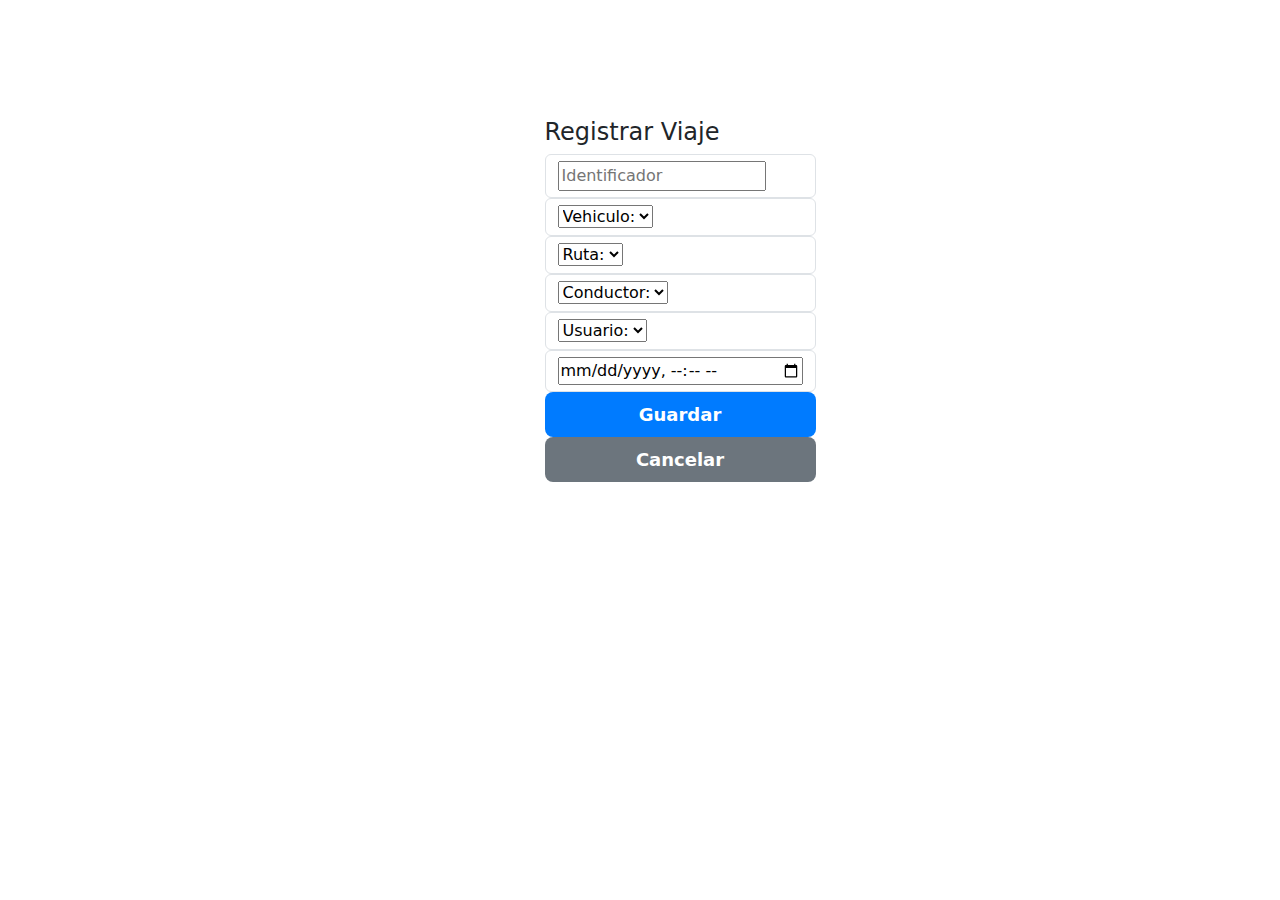
<file: src/main/resources/templates/vistas/Viaje/registrarViaje.html>
<!DOCTYPE html>
<html lang="en">
<head>
    <meta charset="UTF-8">
    <meta name="viewport" content="width=device-width, initial-scale=1.0">
    <link href="https://cdn.jsdelivr.net/npm/bootstrap@5.3.3/dist/css/bootstrap.min.css" rel="stylesheet" integrity="sha384-QWTKZyjpPEjISv5WaRU9OFeRpok6YctnYmDr5pNlyT2bRjXh0JMhjY6hW+ALEwIH" crossorigin="anonymous">
    <title>Automoviles Itagui</title>
    <style>
        .registrerF {
	        position: absolute;
	        width: 400px;
	        height: 440px;
            top: 80px;
            left: 480px;
	        background: transparent;
	        display: flex;
	        justify-content: center;
	        align-items: center;
        }

        .btn {
            width: 100%;
            height: 45px;
            background-color: #007bff;
            border: none;
            border-radius: 8px;
            font-size: 18px;
            font-weight: 600;
            color: #fff;
        }
        .btnCancel {
            display: block;
            width: 100%;
            height: 45px;
            background-color: #6c757d;
            border: none;
            border-radius: 8px;
            font-size: 18px;
            font-weight: 600;
            color: #fff;
            text-align: center;
            line-height: 45px;
            text-decoration: none;
        }
    </style>
</head>

<body>
    
    <div class="registrerF">
        <form th:action="@{/vistas/Viaje/save}" th:object="${Viaje}" method="post">
			
			<div class="titleForm">
				<h4>Registrar Viaje</h4>		
			</div>
            <div class="form-control" >
                <input  type="text" th:field="*{idViaje}" placeholder="Identificador">
            </div>
            <div class="form-control">
            <select name="vehiculos" id="vehiculos" class="selectBox">
                <option >Vehiculo:</option>
                <option th:each="vehiculos : ${Vehiculos}" th:value="${vehiculos.IdVehiculo}" th:text="${vehiculos.NumeroInterno}"></option>
            </select>
            </div>
            <div class="form-control">
            <select name="ruta" id="ruta">
                <option >Ruta:</option>
                <option th:each="rutas : ${Ruta}" th:value="${rutas.idRuta}" th:text="${rutas.nombreRuta}"></option>
            </select>
            </div>
            <div class="form-control">
            <select name="conductor" id="conductor">
                <option >Conductor:</option>
                <option th:each="conductor : ${Conductor}" th:value="${conductor.idConductor}" th:text="${conductor.primerNombre}"></option>
            </select>
            </div>
            <div class="form-control">
            <select name="usuario" id="usuario">
                <option >Usuario:</option>
                <option th:each="usuario : ${Usuario}" th:value="${usuario.idUsuario}" th:text="${usuario.correo}"></option>
            </select>
            </div>
            <div class="form-control">
            <input type="datetime-local" th:field="*{horaInicio}" placeholder="Hora Inicio">
            </div>
            <div>
				<button type="submit" class="btn" >Guardar</button>
				<a th:href="@{/home}" class="btnCancel">
					<p>Cancelar</p>
				</a>
			</div>
		</form>
    </div>

</body>
</html>
</file>
